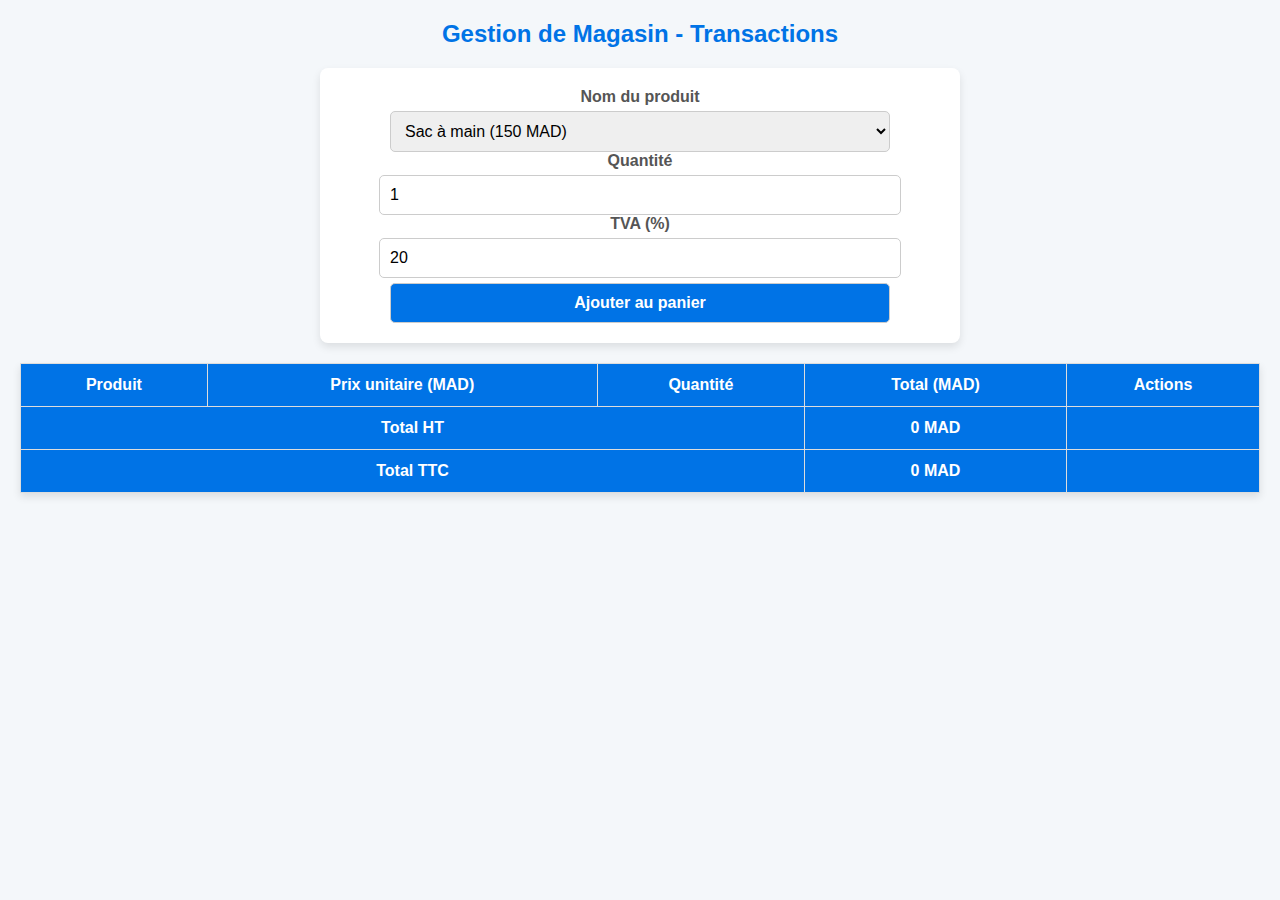
<file: TD3/index.html>
<!DOCTYPE html>
<html lang="fr">
<head>
    <meta charset="UTF-8">
    <meta name="viewport" content="width=device-width, initial-scale=1.0">
    <link rel="stylesheet" href="style.css">
    <title>Gestion de Magasin</title>
</head>
<body>

    <h2>Gestion de Magasin - Transactions</h2>
    <form id="transactionForm">
        <label for="product">Nom du produit</label>
        <br>
        <select id="product" required>
            <option value="Sac à main">Sac à main (150 MAD)</option>
            <option value="Chemise">Chemise (100 MAD)</option>
            <option value="Pantalon">Pantalon (100 MAD)</option>
            <option value="Cravate">Cravate (50 MAD)</option>
        </select>
        <br>
        <label for="quantity">Quantité</label>
        <br>
        <input type="number" id="quantity" min="1" value="1" required>
        <br>
        <label for="tva">TVA (%)</label>
        <br>
        <input type="number" id="tva" min="0" max="100" value="20" required>
        <br>
        <button type="button" onclick="addTransaction()">Ajouter au panier</button>
    </form>
    <table id="transactionTable">
        <thead>
            <tr>
                <th>Produit</th>
                <th>Prix unitaire (MAD)</th>
                <th>Quantité</th>
                <th>Total (MAD)</th>
                <th>Actions</th>
            </tr>
        </thead>
        <tbody>
            <!-- Les transactions seront ajoutées ici -->
        </tbody>
        <tfoot>
            <tr>
                <th colspan="3">Total HT</th>
                <th id="totalHT">0 MAD</th>
                <th></th>
            </tr>
            <tr>
                <th colspan="3">Total TTC</th>
                <th id="totalTTC">0 MAD</th>
                <th></th>
            </tr>
        </tfoot>
    </table>
    <script src="script.js"></script>
</body>
</html>
</file>
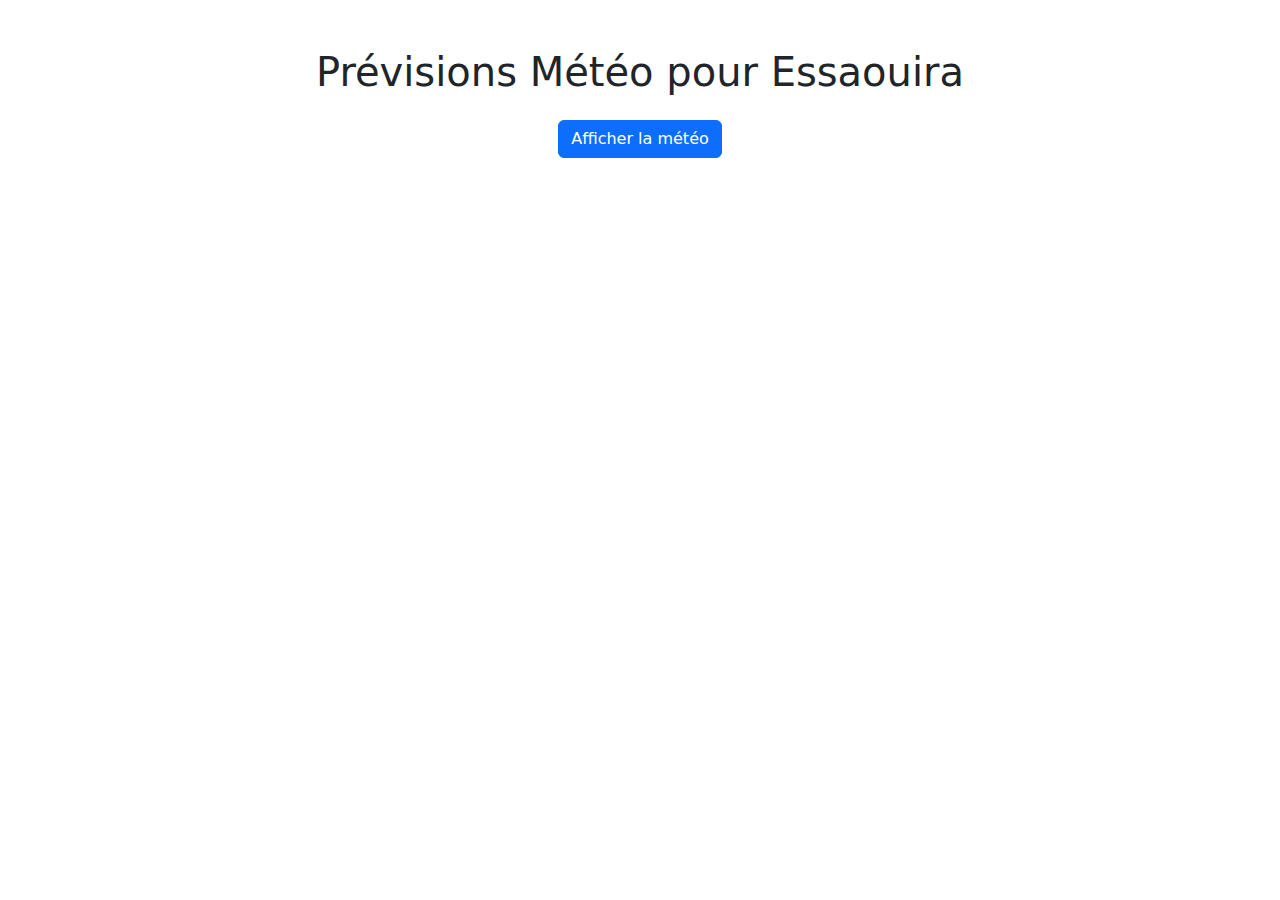
<file: TD4_API/index.html>
<!DOCTYPE html>
<html lang="fr">
    <head>
        <meta charset="UTF-8">
        <meta name="viewport" content="width=device-width, initial-scale=1.0">
        <title>Météo Essaouira</title>
        <link href="https://cdn.jsdelivr.net/npm/bootstrap@5.3.0/dist/css/bootstrap.min.css" rel="stylesheet">
        <link href="https://cdn.jsdelivr.net/npm/bootstrap-icons/font/bootstrap-icons.css" rel="stylesheet">
    </head>
<body class="container py-5">
    <h1 class="text-center mb-4">Prévisions Météo pour Essaouira</h1>
    <div class="text-center mb-4">
        <button id="fetchWeather" class="btn btn-primary">Afficher la météo</button>
    </div>
    <div id="result" class="row g-3"></div>
    <script src="script.js"></script>
</body>
</html>
</file>
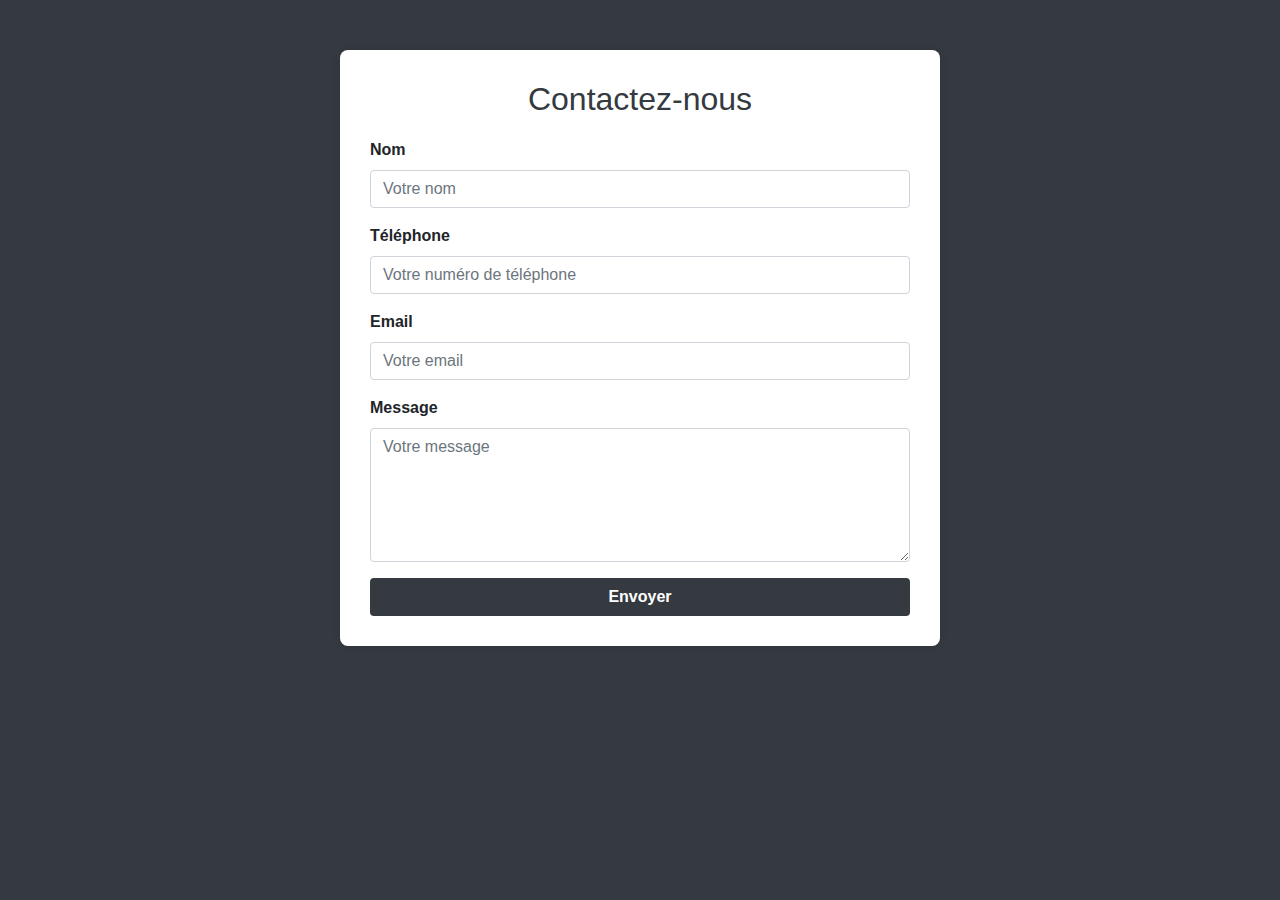
<file: TP2/index.html>
<!DOCTYPE html>
<html lang="fr">
<head>
    <meta charset="UTF-8">
    <meta name="viewport" content="width=device-width, initial-scale=1.0">
    <title>Formulaire de Contact</title>
    <!-- Lien vers Bootstrap CSS -->
    <link href="https://maxcdn.bootstrapcdn.com/bootstrap/4.5.2/css/bootstrap.min.css" rel="stylesheet">
    <link rel="stylesheet" href="style.css">
</head>
<body>

    <div class="contact-form">
        <h2>Contactez-nous</h2>
        <form onsubmit="return validateForm()">
            <div class="form-group">
                <label for="name">Nom</label>
                <input type="text" class="form-control" id="name" placeholder="Votre nom" oninput="validateName()" >
                <small id="nameError" class="form-text text-danger"></small>
            </div>
            <div class="form-group">
                <label for="phone">Téléphone</label>
                <input type="tel" class="form-control" id="phone" placeholder="Votre numéro de téléphone" oninput="validatePhone()">
                <small id="phoneError" class="form-text text-danger"></small>
            </div>
            <div class="form-group">
                <label for="email">Email</label>
                <input type="email" class="form-control" id="email" placeholder="Votre email" oninput="validateEmail()">
                <small id="emailError" class="form-text text-danger"></small>
            </div>
            <div class="form-group">
                <label for="message">Message</label>
                <textarea class="form-control" id="message" rows="5" placeholder="Votre message" oninput="validateMessage()"></textarea>
                <small id="messageError" class="form-text text-danger"></small>
            </div>
            <button type="submit" class="btn btn-send btn-block">Envoyer</button>
        </form>
    </div>

    <!-- Script Bootstrap JS -->
    <script src="https://code.jquery.com/jquery-3.5.1.slim.min.js"></script>
    <script src="https://cdn.jsdelivr.net/npm/bootstrap@4.5.2/dist/js/bootstrap.bundle.min.js"></script>
    <script src="script.js"></script>
</body>
</html>
</file>
<file: TD3/style.css>
/* Styles de base */
        body {
            font-family: Arial, sans-serif;
            margin: 20px;
            background-color: #f4f7fa;
            color: #333;
            align-items: center;
        }
        h2 {
            color: #0073e6;
            text-align: center;
            font-size: 24px;
            font-weight: 700;
        }

        /* Formulaire */
        #transactionForm {
            background-color: #fff;
            padding: 20px;
            border-radius: 8px;
            box-shadow: 0 4px 8px rgba(0, 0, 0, 0.1);
            max-width: 600px;
            margin: 0 auto 20px;
           text-align: center; 
           align-items: center;
        }
        label {
            font-weight: 600;
            color: #555;
        }
        select, input, button {
            width: 500px;
            padding: 10px;
            margin-top: 5px;
            border: 1px solid #ccc;
            border-radius: 5px;
            font-size: 16px;
        }
        select:focus, input:focus, button:focus {
            border-color: #0073e6;
            outline: none;
        }
        button {
            background-color: #0073e6;
            color: white;
            cursor: pointer;
            transition: background-color 0.3s;
            font-weight: 600;
        }
        button:hover {
            background-color: #005bb5;
        }

        /* Tableau des transactions */
        table {
            width: 100%;
            border-collapse: collapse;
            margin-top: 20px;
            box-shadow: 0 4px 8px rgba(0, 0, 0, 0.1);
        }
        th, td {
            padding: 12px;
            text-align: center;
            border: 1px solid #ddd;
        }
        th {
            background-color: #0073e6;
            color: white;
            font-weight: 600;
        }
        tbody tr:nth-child(even) {
            background-color: #f9f9f9;
        }
        tfoot tr {
            background-color: #0073e6;
            color: white;
            font-weight: 600;
        }
        tfoot td {
            font-size: 18px;
        }

        /* Bouton d'action */
        td button {
            background-color: #e63946;
            color: white;
            border: none;
            border-radius: 4px;
            padding: 6px 10px;
            cursor: pointer;
            font-size: 14px;
            transition: background-color 0.3s;
        }
        td button:hover {
            background-color: #b71d28;
        }
</file>
<file: TP2/style.css>
body {
    background-color: #343a40;
    font-family: Arial, sans-serif;
}
.contact-form {
    max-width: 600px;
    margin: 50px auto;
    padding: 30px;
    background-color: #fff;
    border-radius: 8px;
    box-shadow: 0px 0px 10px rgba(0, 0, 0, 0.1);
}
.contact-form h2 {
    text-align: center;
    color: #343a40;
    margin-bottom: 20px;
}
.form-group label {
    font-weight: bold;
}
.btn-send {
    background-color: #343a40;
    color: #fff;
    font-weight: bold;
}
</file>
